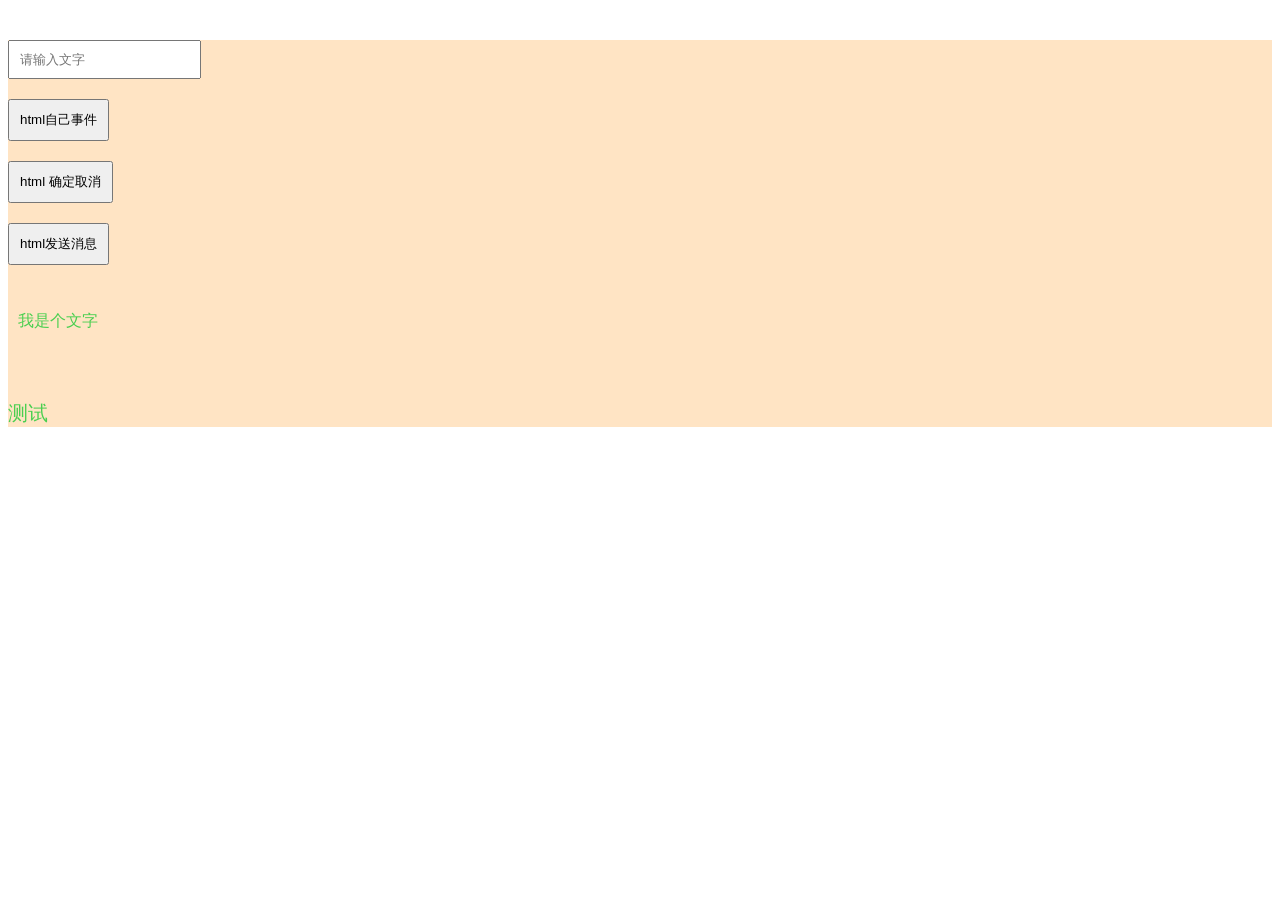
<file: assets/files/index.html>
<!DOCTYPE html>
<html>
<head lang="zh">
    <meta charset="UTF-8" name="viewport"
          content="width=device-width, initial-scale=1.0, minimum-scale=1.0, maximum-scale=1.0"/>
    <title>index</title>
</head>
<body>

<div style="margin-top: 40px;color: #4ACF50;background-color: bisque">

    <input id="text1" type="text" name="firstname" placeholder="请输入文字" style="margin-bottom: 20px;padding: 10px"></br>
    <button id="button1" type="button" style="margin-bottom: 20px;padding: 10px">html自己事件</button></br>
    <button id="button2" type="button" style="margin-bottom: 20px;padding: 10px">html 确定取消</button></br>
    <button id="button3" style="margin-bottom: 20px;padding: 10px">html发送消息</button></br>
    <p id="test" style="margin-bottom: 20px;padding: 10px">我是个文字</p></br>

    <p style='font-size: 20px'>测试</p>

</div>

<script>


    function nativeCallJsMethod(value) {
        document.getElementById("test").innerText = value;
        alert(value);
    }

    document.getElementById("button1").onclick = function () {
        alert(document.getElementById("text1").value);
    }


    document.getElementById("button2").onclick = function () {
        let second = confirm("继续吗");
        if (second) {
        } else {
        }
    }
    document.getElementById("button3").onclick = function () {
        //show_native_alert 这个是 flutter 注册的名称
        // postMessage 是固定的方法名
        show_native_alert.postMessage(document.getElementById("text1").value);
    }


</script>

</body>
<!--<script type="text/javascript" src="js/client.js"></script>-->
<!--<script type="text/javascript" src="js/index.js"></script>-->
<!--<link rel="stylesheet" type="text/css" href="css/index.css">-->


</html>
</file>
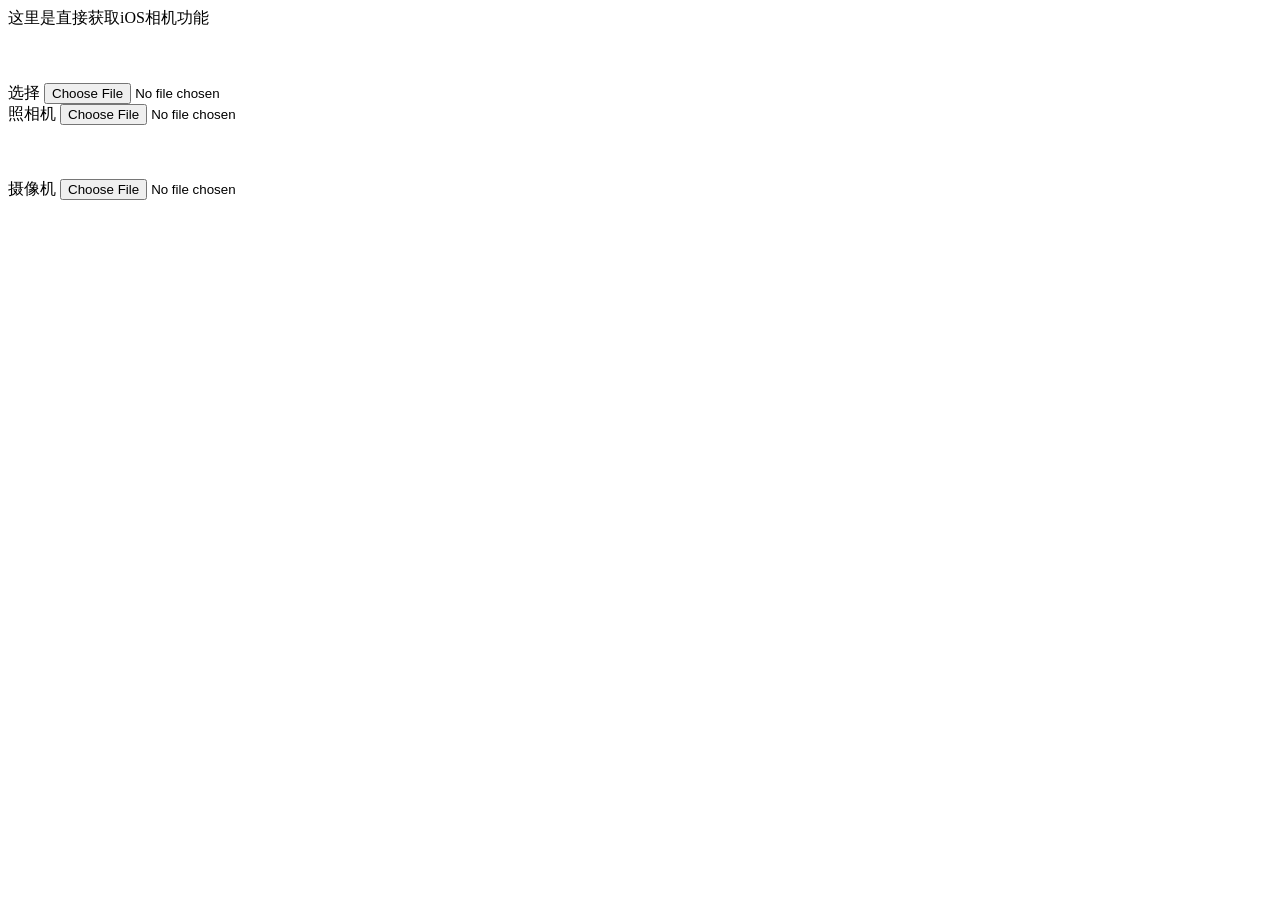
<file: assets/files/photo.html>
<!DOCTYPE html>
<html>
    
    <head>
        <meta charset="UTF-8">
            <!-- 使页面适配手机屏幕 -->
            <meta name="viewport" content="width=device-width,initial-scale=1.0, minimum-scale=1.0, maximum-scale=1.0, user-scalable=no"/>
            <title></title>
            <!-- 引入JQuery的JS文件 -->
            <script type="text/javascript" src="js/jquery-3.3.1.min.js"></script>
            </head>
    
    <body>
        <!-- 这里是通过点击某个Div来隐式创建一个 input 控件，然后实现直接访问相机的功能。-->
        <div id="demoForClick">
            <div id="btnID">这里是直接获取iOS相机功能</div>
        </div>
        <!-- 换行 -->
        <br/><br/><br/>
        <div>
            <!-- 直接访问相机功能进行拍照 -->
            <label>选择</label>
            <input type="file" id='image' accept="image/*">
                </div>
        
        <div>
            <!-- 直接访问相机功能进行拍照 -->
            <label>照相机</label>
            <input type="file" id='image' accept="image/*" capture='camera'>
                </div>
        
        <!-- 换行 -->
        <br/><br/><br/>
        <div>
            <!-- 直接唤起摄像头进行录像 -->
            <label>摄像机</label>
            <input type="file" id='video' accept="video/*" capture='camcorder'>
                </div>
        <!-- 换行 -->
        <br/><br/><br/>
        <script>
            // 隐式创建一个input控件，然后实现直接访问相册
            var inputUploadObj = '';
            $("#btnID").on("click", function() {
                           inputUploadObj = document.createElement('input')
                           inputUploadObj.setAttribute('id', 'input_upload_ID');
                           inputUploadObj.setAttribute('type', 'file');
                           // 添加这个属性，就可以唤起相机的功能
                           inputUploadObj.setAttribute('capture', 'camera');
                           // 这里如果不加属性 accept 是 "image/*" 或者 "video/*"，就默认打开摄像头，既可以拍照也可以录像
                           inputUploadObj.setAttribute('accept', 'image/*');
                           inputUploadObj.setAttribute("style", 'visibility:hidden');
                           // 这里将创建的隐式input控件拼接到body的最后面，会增加页面的长度，所以要在适当的时候，移除掉这个隐式创建的input控件
                           document.body.appendChild(inputUploadObj);
                           // 这里是模拟点击了input控件
                           inputUploadObj.click();
                           });
            </script>
    </body>
</html>
</file>
<file: assets/files/css/index.css>
#button1 {
    background: #4ACF50;
    height: 50px;
    font-size: 30px;
}

#button2,#button3 {
    background: rgb(255,234,232);
    height: 50px;
    font-size: 30px;
}

#div1 {
    background: rgb(150,150,150);
    margin-top: 50px;
    margin-left : 10px;
    margin-right: 10px;
}
</file>
